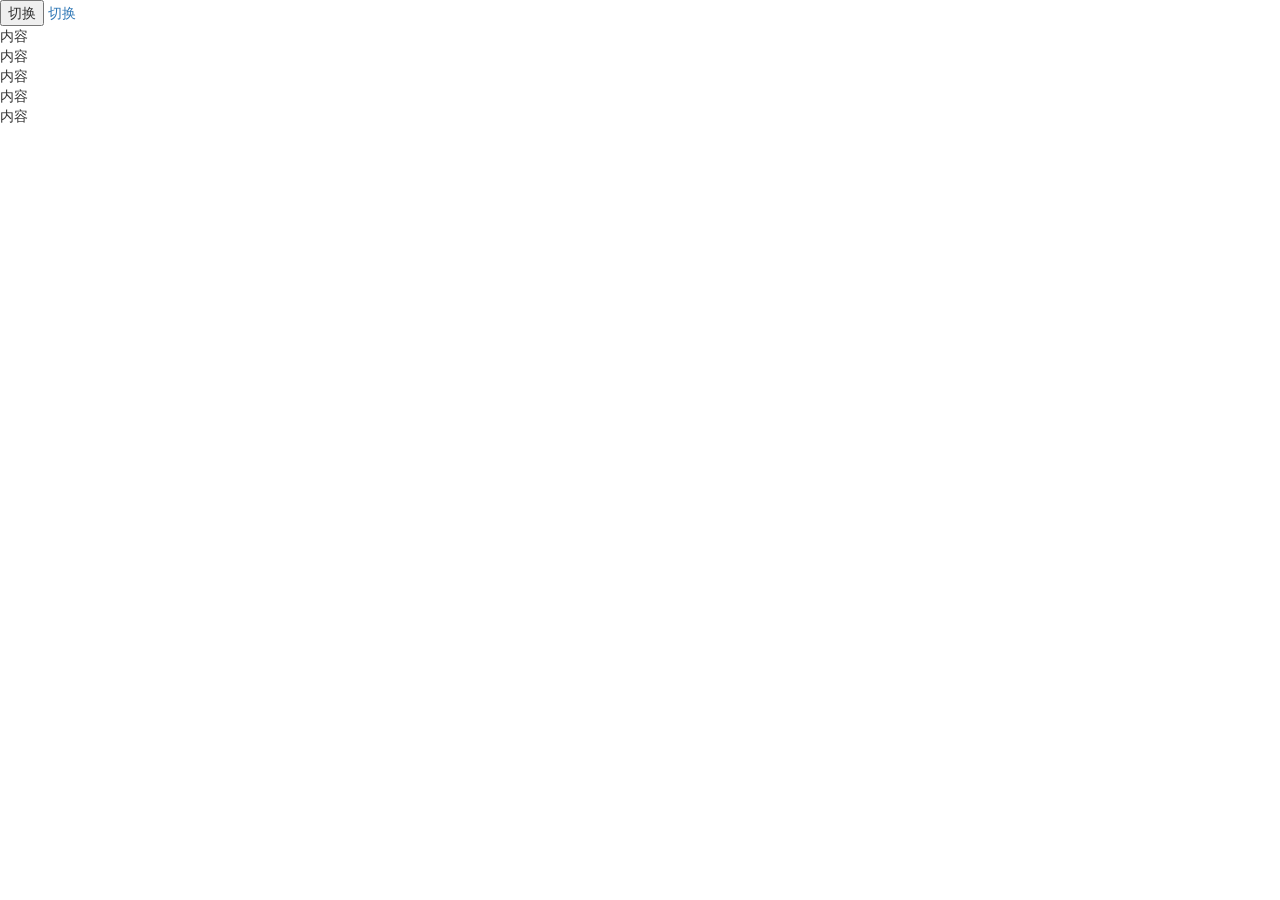
<file: weijinsuo/demo/11-collapse组件.html>
<!--h5文档申明-->
<!DOCTYPE html>
<!--文档语言申明  en zh-CN zh-tw -->
<html lang="zh-CN">
<head>
    <!--文档编码申明-->
    <meta charset="utf-8">
    <!--要求当前网页使用浏览器最高版本的内核来渲染-->
    <meta http-equiv="X-UA-Compatible" content="IE=edge">
    <!--视口的设置：视口的宽度和设备一致，默认的缩放比例和PC端一致，用户不能自行缩放-->
    <meta name="viewport" content="width=device-width, initial-scale=1, user-scalable=0">
    <!-- 上述3个meta标签*必须*放在最前面，任何其他内容都*必须*跟随其后！ -->
    <!-- 优先加载和浏览器解释 -->

    <title>title</title>

    <!-- Bootstrap 核心样式-->
    <link href="../lib/bootstrap/css/bootstrap.css" rel="stylesheet">
    <!-- html5shiv 和  respond 分别用来解决IE8版本浏览器不支持 H5标签和媒体查询的  不兼容问题-->
    <!-- HTML5 shiv and Respond.js for IE8 support of HTML5 elements and media queries -->
    <!-- 警告：不能以file形式打开，本地打开。最好http://打开 -->
    <!-- WARNING: Respond.js doesn't work if you view the page via file:// -->
    <!-- 在 IE 9 一下引入-->
    <!--[if lt IE 9]>
    <script src="../lib/html5shiv/html5shiv.min.js"></script>
    <script src="../lib/respond/respond.min.js"></script>
    <![endif]-->
</head>
<body>
<button data-toggle="collapse" data-target=".box">切换</button>
<a href=".box" data-toggle="collapse" >切换</a>
<div class="box">
    内容<br>
    内容<br>
    内容<br>
    内容<br>
    内容<br>
</div>
<!-- bootstrap依赖jquery-->
<!-- jQuery (necessary for Bootstrap's JavaScript plugins) -->
<script src="../lib/jquery/jquery.min.js"></script>
<!-- bootstrap js 核心文件-->
<!-- Include all compiled plugins (below), or include individual files as needed -->
<script src="../lib/bootstrap/js/bootstrap.min.js"></script>
</body>
</html>
</file>
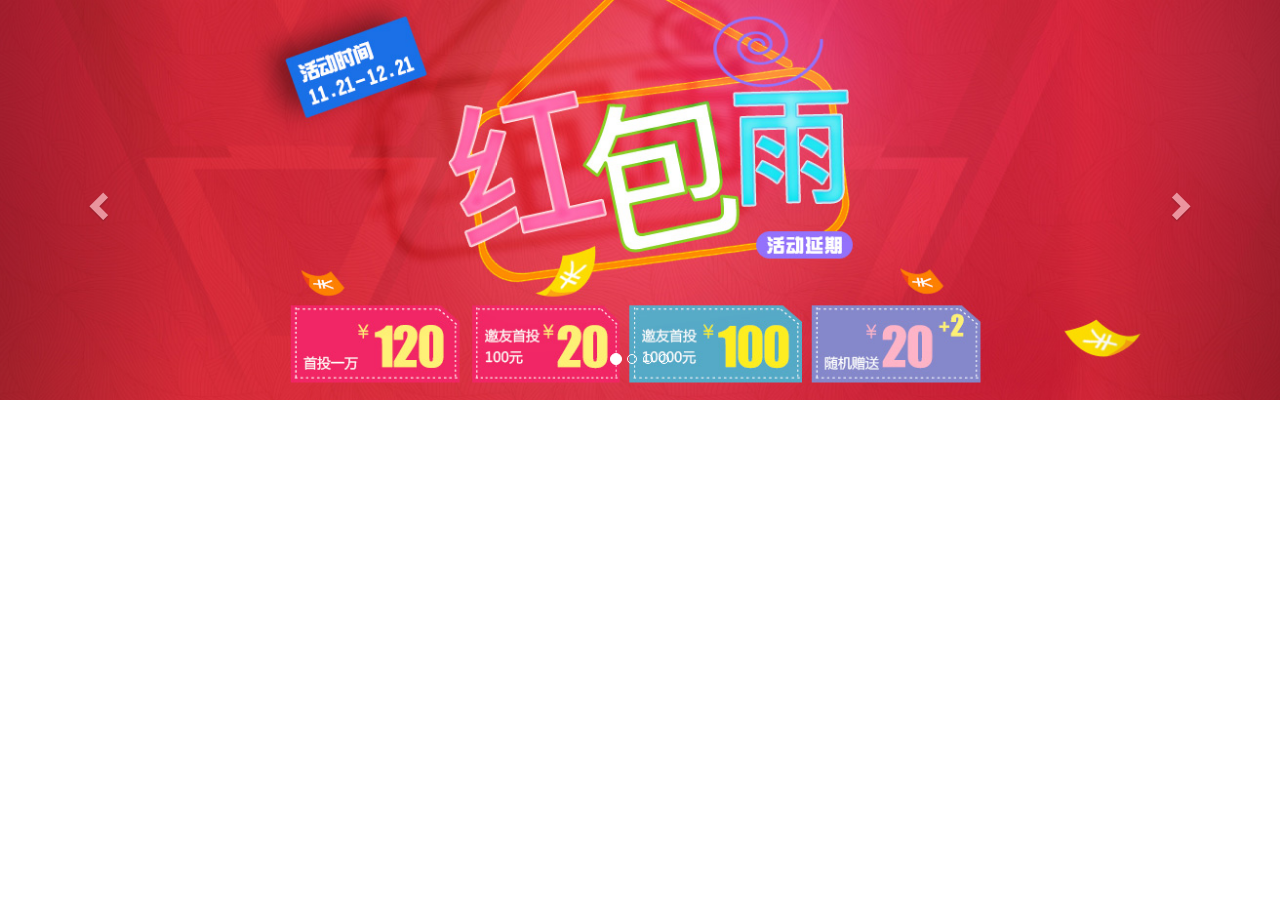
<file: weijinsuo/demo/13-轮播图-PC端.html>
<!--h5文档申明-->
<!DOCTYPE html>
<!--文档语言申明  en zh-CN zh-tw -->
<html lang="zh-CN">
<head>
    <!--文档编码申明-->
    <meta charset="utf-8">
    <!--要求当前网页使用浏览器最高版本的内核来渲染-->
    <meta http-equiv="X-UA-Compatible" content="IE=edge">
    <!--视口的设置：视口的宽度和设备一致，默认的缩放比例和PC端一致，用户不能自行缩放-->
    <meta name="viewport" content="width=device-width, initial-scale=1, user-scalable=0">
    <!-- 上述3个meta标签*必须*放在最前面，任何其他内容都*必须*跟随其后！ -->
    <!-- 优先加载和浏览器解释 -->

    <title>title</title>

    <!-- Bootstrap 核心样式-->
    <link href="../lib/bootstrap/css/bootstrap.css" rel="stylesheet">
    <!-- html5shiv 和  respond 分别用来解决IE8版本浏览器不支持 H5标签和媒体查询的  不兼容问题-->
    <!-- HTML5 shiv and Respond.js for IE8 support of HTML5 elements and media queries -->
    <!-- 警告：不能以file形式打开，本地打开。最好http://打开 -->
    <!-- WARNING: Respond.js doesn't work if you view the page via file:// -->
    <!-- 在 IE 9 一下引入-->
    <!--[if lt IE 9]>
    <script src="../lib/html5shiv/html5shiv.min.js"></script>
    <script src="../lib/respond/respond.min.js"></script>
    <![endif]-->
    <style>
        .pc_imgBox{
            display: block;
            height: 400px;
            width: 100%;
            background-size: cover;
            background-position: center;
            background-repeat: no-repeat;
        }
    </style>
</head>
<body>
<!--
需求：高度固定，图片居中，容器铺满
怎么设置不同图片：使用css选择器来设置不太好（html内容动态改变不利于维护）
-->
<div id="carousel-example-generic" class="carousel slide" data-ride="carousel">
    <ol class="carousel-indicators">
        <li data-target="#carousel-example-generic" data-slide-to="0" class="active"></li>
        <li data-target="#carousel-example-generic" data-slide-to="1"></li>
        <li data-target="#carousel-example-generic" data-slide-to="2"></li>
        <li data-target="#carousel-example-generic" data-slide-to="3"></li>
    </ol>
    <div class="carousel-inner">
        <div class="item active">
            <a href="#" class="pc_imgBox" style="background-image: url(../images/slide_01_2000x410.jpg)"></a>
        </div>
        <div class="item">
            <a href="#" class="pc_imgBox" style="background-image: url(../images/slide_02_2000x410.jpg)"></a>
        </div>
        <div class="item">
            <a href="#" class="pc_imgBox" style="background-image: url(../images/slide_03_2000x410.jpg)"></a>
        </div>
        <div class="item">
            <a href="#" class="pc_imgBox" style="background-image: url(../images/slide_04_2000x410.jpg)"></a>
        </div>
    </div>
    <a class="left carousel-control" href="#carousel-example-generic"  data-slide="prev">
        <span class="glyphicon glyphicon-chevron-left"></span>
    </a>
    <a class="right carousel-control" href="#carousel-example-generic" data-slide="next">
        <span class="glyphicon glyphicon-chevron-right"></span>
    </a>
</div>
<!-- bootstrap依赖jquery-->
<!-- jQuery (necessary for Bootstrap's JavaScript plugins) -->
<script src="../lib/jquery/jquery.min.js"></script>
<!-- bootstrap js 核心文件-->
<!-- Include all compiled plugins (below), or include individual files as needed -->
<script src="../lib/bootstrap/js/bootstrap.min.js"></script>
</body>
</html>
</file>
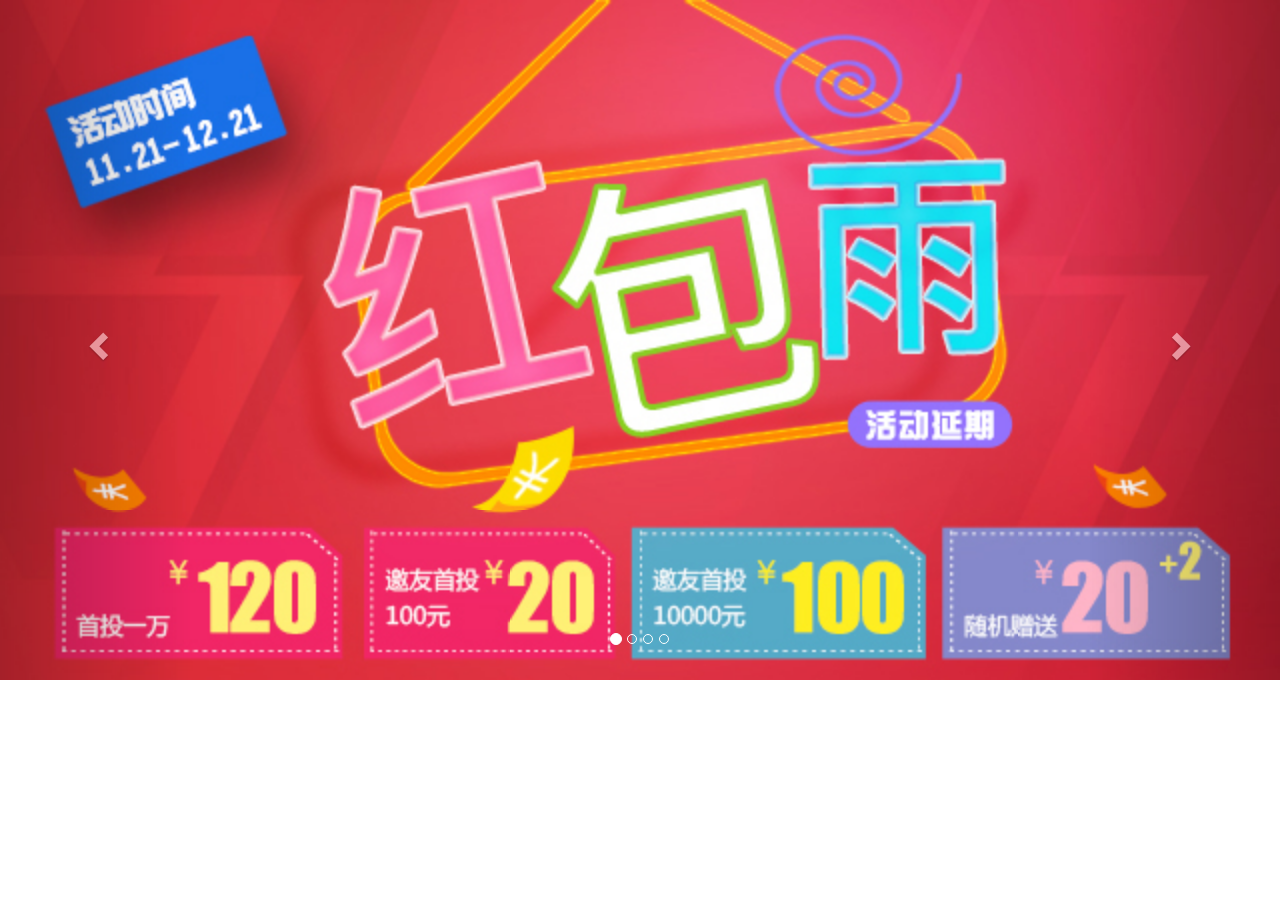
<file: weijinsuo/demo/14-轮播图-M端.html>
<!--h5文档申明-->
<!DOCTYPE html>
<!--文档语言申明  en zh-CN zh-tw -->
<html lang="zh-CN">
<head>
    <!--文档编码申明-->
    <meta charset="utf-8">
    <!--要求当前网页使用浏览器最高版本的内核来渲染-->
    <meta http-equiv="X-UA-Compatible" content="IE=edge">
    <!--视口的设置：视口的宽度和设备一致，默认的缩放比例和PC端一致，用户不能自行缩放-->
    <meta name="viewport" content="width=device-width, initial-scale=1, user-scalable=0">
    <!-- 上述3个meta标签*必须*放在最前面，任何其他内容都*必须*跟随其后！ -->
    <!-- 优先加载和浏览器解释 -->

    <title>title</title>

    <!-- Bootstrap 核心样式-->
    <link href="../lib/bootstrap/css/bootstrap.css" rel="stylesheet">
    <!-- html5shiv 和  respond 分别用来解决IE8版本浏览器不支持 H5标签和媒体查询的  不兼容问题-->
    <!-- HTML5 shiv and Respond.js for IE8 support of HTML5 elements and media queries -->
    <!-- 警告：不能以file形式打开，本地打开。最好http://打开 -->
    <!-- WARNING: Respond.js doesn't work if you view the page via file:// -->
    <!-- 在 IE 9 一下引入-->
    <!--[if lt IE 9]>
    <script src="../lib/html5shiv/html5shiv.min.js"></script>
    <script src="../lib/respond/respond.min.js"></script>
    <![endif]-->
    <style>
        .m_imgBox{
            display: block;
            width: 100%;
        }
        .m_imgBox img{
            display: block;
            width: 100%;
        }
    </style>
</head>
<body>
<!--
需求：宽度自适应，高度自动变化
-->
<div id="carousel-example-generic" class="carousel slide" data-ride="carousel">
    <ol class="carousel-indicators">
        <li data-target="#carousel-example-generic" data-slide-to="0" class="active"></li>
        <li data-target="#carousel-example-generic" data-slide-to="1"></li>
        <li data-target="#carousel-example-generic" data-slide-to="2"></li>
        <li data-target="#carousel-example-generic" data-slide-to="3"></li>
    </ol>
    <div class="carousel-inner">
        <div class="item active">
            <a href="#" class="m_imgBox"><img src="../images/slide_01_640x340.jpg" alt=""></a>
        </div>
        <div class="item">
            <a href="#" class="m_imgBox"><img src="../images/slide_02_640x340.jpg" alt=""></a>
        </div>
        <div class="item">
            <a href="#" class="m_imgBox"><img src="../images/slide_03_640x340.jpg" alt=""></a>
        </div>
        <div class="item">
            <a href="#" class="m_imgBox"><img src="../images/slide_04_640x340.jpg" alt=""></a>
        </div>
    </div>
    <a class="left carousel-control" href="#carousel-example-generic"  data-slide="prev">
        <span class="glyphicon glyphicon-chevron-left"></span>
    </a>
    <a class="right carousel-control" href="#carousel-example-generic" data-slide="next">
        <span class="glyphicon glyphicon-chevron-right"></span>
    </a>
</div>
<!-- bootstrap依赖jquery-->
<!-- jQuery (necessary for Bootstrap's JavaScript plugins) -->
<script src="../lib/jquery/jquery.min.js"></script>
<!-- bootstrap js 核心文件-->
<!-- Include all compiled plugins (below), or include individual files as needed -->
<script src="../lib/bootstrap/js/bootstrap.min.js"></script>
</body>
</html>
</file>
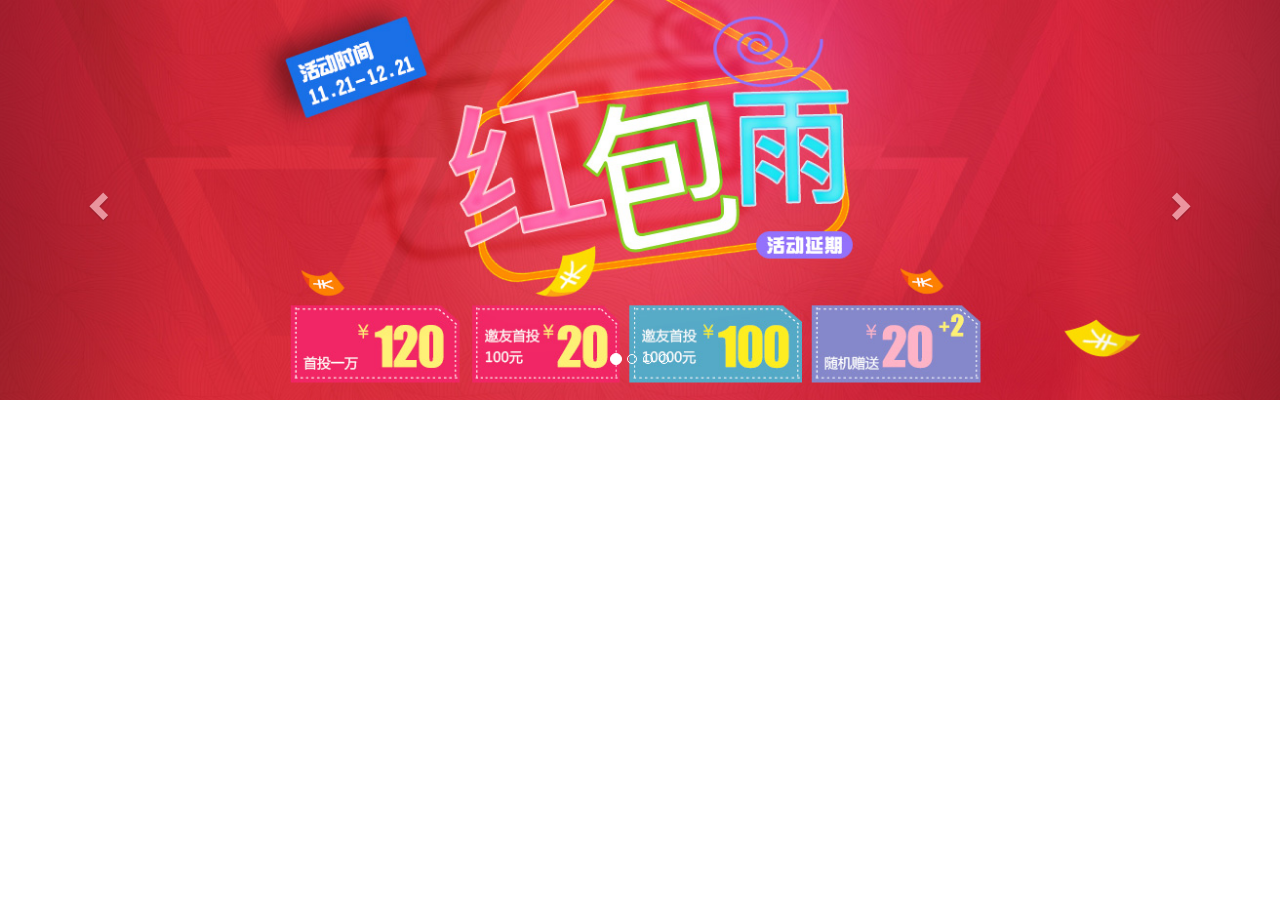
<file: weijinsuo/demo/15-轮播图-响应式.html>
<!--h5文档申明-->
<!DOCTYPE html>
<!--文档语言申明  en zh-CN zh-tw -->
<html lang="zh-CN">
<head>
    <!--文档编码申明-->
    <meta charset="utf-8">
    <!--要求当前网页使用浏览器最高版本的内核来渲染-->
    <meta http-equiv="X-UA-Compatible" content="IE=edge">
    <!--视口的设置：视口的宽度和设备一致，默认的缩放比例和PC端一致，用户不能自行缩放-->
    <meta name="viewport" content="width=device-width, initial-scale=1, user-scalable=0">
    <!-- 上述3个meta标签*必须*放在最前面，任何其他内容都*必须*跟随其后！ -->
    <!-- 优先加载和浏览器解释 -->

    <title>title</title>

    <!-- Bootstrap 核心样式-->
    <link href="../lib/bootstrap/css/bootstrap.css" rel="stylesheet">
    <!-- html5shiv 和  respond 分别用来解决IE8版本浏览器不支持 H5标签和媒体查询的  不兼容问题-->
    <!-- HTML5 shiv and Respond.js for IE8 support of HTML5 elements and media queries -->
    <!-- 警告：不能以file形式打开，本地打开。最好http://打开 -->
    <!-- WARNING: Respond.js doesn't work if you view the page via file:// -->
    <!-- 在 IE 9 一下引入-->
    <!--[if lt IE 9]>
    <script src="../lib/html5shiv/html5shiv.min.js"></script>
    <script src="../lib/respond/respond.min.js"></script>
    <![endif]-->
    <style>
        .pc_imgBox{
            display: block;
            height: 400px;
            width: 100%;
            background-size: cover;
            background-position: center;
            background-repeat: no-repeat;
        }
        .m_imgBox{
            display: block;
            width: 100%;
        }
        .m_imgBox img{
            display: block;
            width: 100%;
        }
    </style>
</head>
<body>


<div id="carousel-example-generic" class="carousel slide" data-ride="carousel">
    <ol class="carousel-indicators">
        <li data-target="#carousel-example-generic" data-slide-to="0" class="active"></li>
        <li data-target="#carousel-example-generic" data-slide-to="1"></li>
        <li data-target="#carousel-example-generic" data-slide-to="2"></li>
        <li data-target="#carousel-example-generic" data-slide-to="3"></li>
    </ol>
    <div class="carousel-inner">
        <div class="item active">
            <a href="#" class="pc_imgBox hidden-xs" style="background-image: url(../images/slide_01_2000x410.jpg)"></a>
            <a href="#" class="m_imgBox hidden-lg hidden-md hidden-sm"><img src="../images/slide_01_640x340.jpg" alt=""></a>
        </div>
        <div class="item">
            <a href="#" class="pc_imgBox hidden-xs" style="background-image: url(../images/slide_02_2000x410.jpg)"></a>
            <a href="#" class="m_imgBox hidden-lg hidden-md hidden-sm"><img src="../images/slide_02_640x340.jpg" alt=""></a>
        </div>
        <div class="item">
            <a href="#" class="pc_imgBox hidden-xs" style="background-image: url(../images/slide_03_2000x410.jpg)"></a>
            <a href="#" class="m_imgBox hidden-lg hidden-md hidden-sm"><img src="../images/slide_03_640x340.jpg" alt=""></a>
        </div>
        <div class="item">
            <a href="#" class="pc_imgBox hidden-xs" style="background-image: url(../images/slide_04_2000x410.jpg)"></a>
            <a href="#" class="m_imgBox hidden-lg hidden-md hidden-sm"><img src="../images/slide_04_640x340.jpg" alt=""></a>
        </div>
    </div>
    <a class="left carousel-control" href="#carousel-example-generic"  data-slide="prev">
        <span class="glyphicon glyphicon-chevron-left"></span>
    </a>
    <a class="right carousel-control" href="#carousel-example-generic" data-slide="next">
        <span class="glyphicon glyphicon-chevron-right"></span>
    </a>
</div>

<!-- bootstrap依赖jquery-->
<!-- jQuery (necessary for Bootstrap's JavaScript plugins) -->
<script src="../lib/jquery/jquery.min.js"></script>
<!-- bootstrap js 核心文件-->
<!-- Include all compiled plugins (below), or include individual files as needed -->
<script src="../lib/bootstrap/js/bootstrap.min.js"></script>
</body>
</html>
</file>
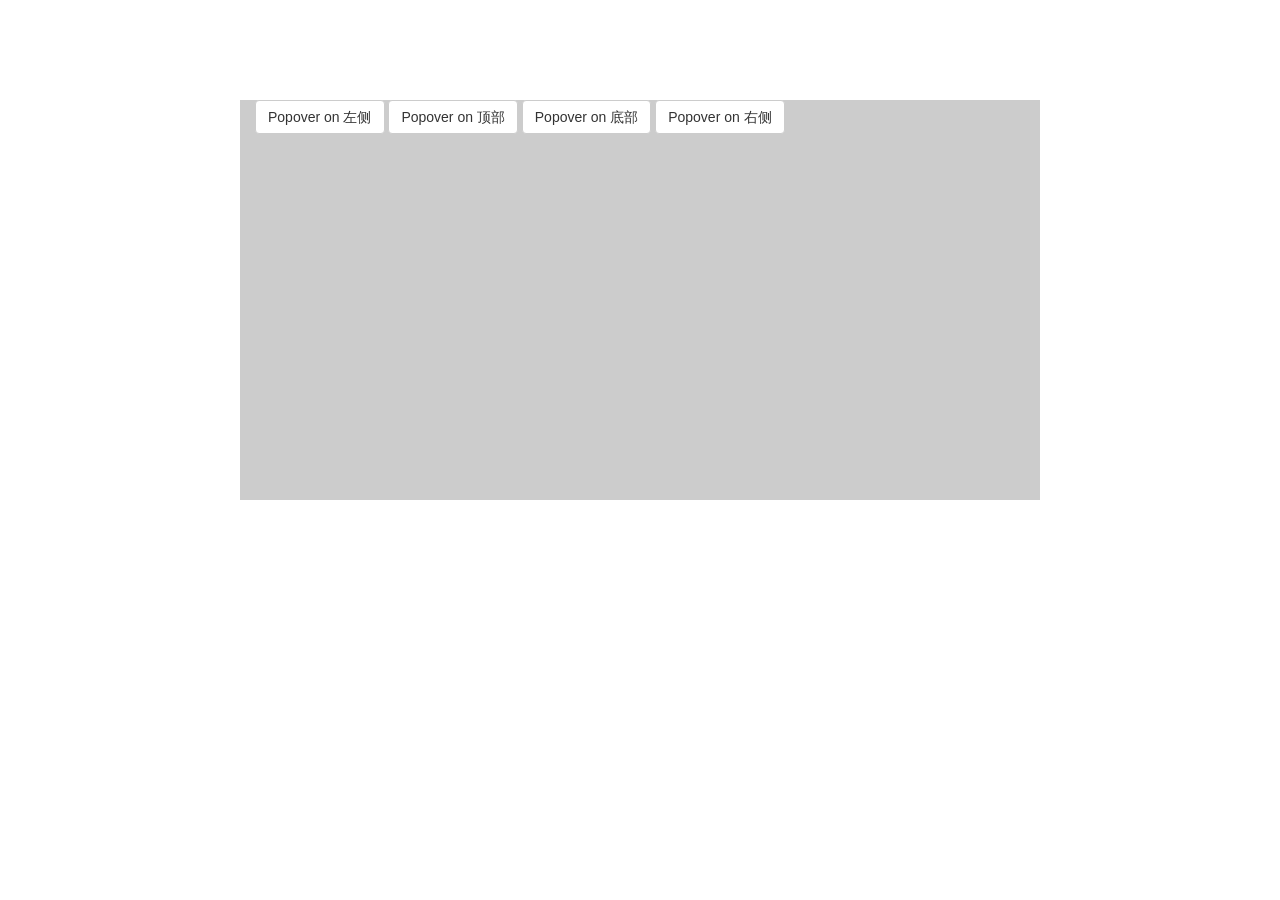
<file: weijinsuo/demo/17-pro.html>
<!DOCTYPE html>
<html>

<head>
    <meta charset="utf-8" />
    <meta http-equiv="X-UA-Compatible" content="IE=edge">
    <title>响应式模板</title>
    <meta name="viewport" content="width=device-width, initial-scale=1.0, maximum-scale=1.0, minimum-scale=1.0, user-scalable=no">
    <link rel="stylesheet" href="../lib/bootstrap/css/bootstrap.css">
    <!-- [if lt IE 9] -->
    <script src="../lib/html5shiv/html5shiv.min.js"></script>
    <script src="../lib/respond/respond.js"></script>
    <!-- [endif] -->
</head>
<style>
.as{
    margin-top: 100px;
    width: 800px;
    height: 400px;
    background: #ccc;
}
</style>
<body>
    <div class="container as">

        <!-- Nav tabs -->
        <!-- <ul class="nav nav-tabs" role="tablist">
            <li role="presentation" class="active"><a href="#home" aria-controls="home" role="tab" data-toggle="tab">Home</a></li>
            <li role="presentation"><a href="#profile" aria-controls="profile" role="tab" data-toggle="tab">Profile</a></li>
            <li role="presentation"><a href="#messages" aria-controls="messages" role="tab" data-toggle="tab">Messages</a></li>
            <li role="presentation"><a href="#settings" aria-controls="settings" role="tab" data-toggle="tab">Settings</a></li>
        </ul> -->

        <!-- Tab panes -->
        <!-- <div class="tab-content">
            <div role="tabpanel" class="tab-pane active" id="home">1</div>
            <div role="tabpanel" class="tab-pane" id="profile">2</div>
            <div role="tabpanel" class="tab-pane" id="messages">3</div>
            <div role="tabpanel" class="tab-pane" id="settings">4</div>
        </div> -->

        <a type="a" class="btn btn-default" data-container="body" data-toggle="popover" data-placement="left"
            data-content="Popover on 左侧">
            Popover on 左侧
        </a>

        <a type="a" class="btn btn-default" data-container="body" data-toggle="popover" data-placement="top"
            data-content="Popover on 顶部">
            Popover on 顶部
        </a>

        <a type="a" class="btn btn-default" data-container="body" data-toggle="popover" data-placement="bottom"
            data-content="Popover on 底部">
            Popover on 底部
        </a>

        <a type="a" class="btn btn-default" data-container="body" data-toggle="popover" data-placement="right"
            data-content="Popover on 右侧">
            Popover on 右侧
        </a>

    </div>

</body>

</html>
<script src="../lib/jquery/jquery.min.js"></script>
<script src="../lib/bootstrap/js/bootstrap.min.js"></script>
<script>
    $('#myTabs a').click(function (e) {
        e.preventDefault()
        $(this).tab('show')
    })
    $('[data-toggle="tooltip"]').tooltip();
    $('[data-toggle="popover"]').popover();

</script>
</file>
